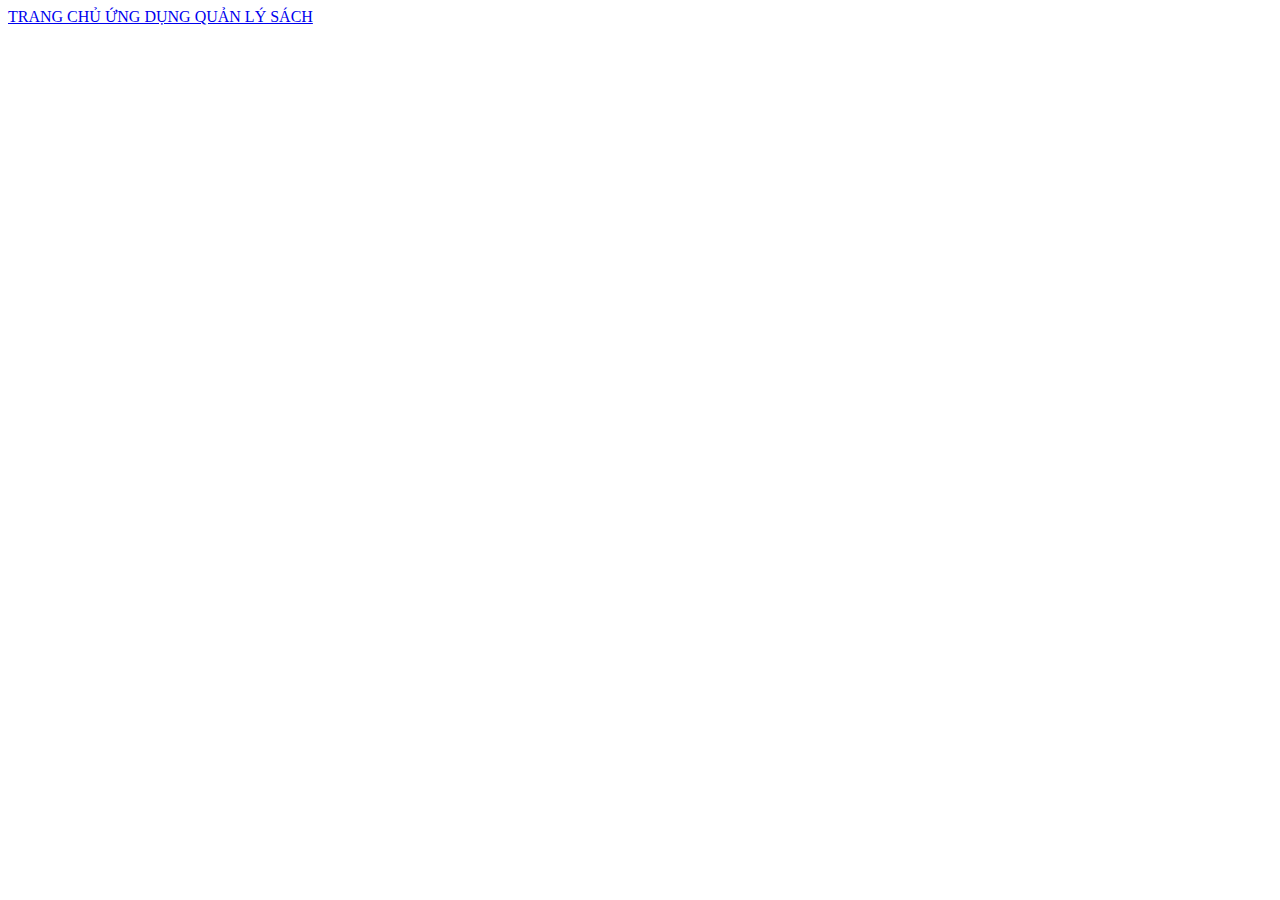
<file: src/main/resources/templates/home/index.html>
<!DOCTYPE html>
<html xmlns:th="http://www.thymeleaf.org" lang="en">
<head>
    <meta charset="UTF-8">
    <meta http-equiv="X-UA-Compatible" content="IE=edge">
    <meta name="viewport" content="width=device-width, initialscale=1.0">
    <title>ỨNG DỤNG QUẢN LÝ SÁCH</title>
    <th:block th:replace="~{layout::link-css}"></th:block>
    <th:block th:replace="~{layout::custom-css}"></th:block>
</head>
<body>
<th:block th:replace="~{layout::header}"></th:block>
<div class="container">
    <nav class="navbar navbar-light bg-light">
        <div class="container-fluid">
            <a class="navbar-brand" href="#">
                TRANG CHỦ ỨNG DỤNG QUẢN LÝ SÁCH
            </a>
        </div>
    </nav>
</div>
<th:block th:replace="~{layout::footer}"></th:block>
</body>
</html>
</file>
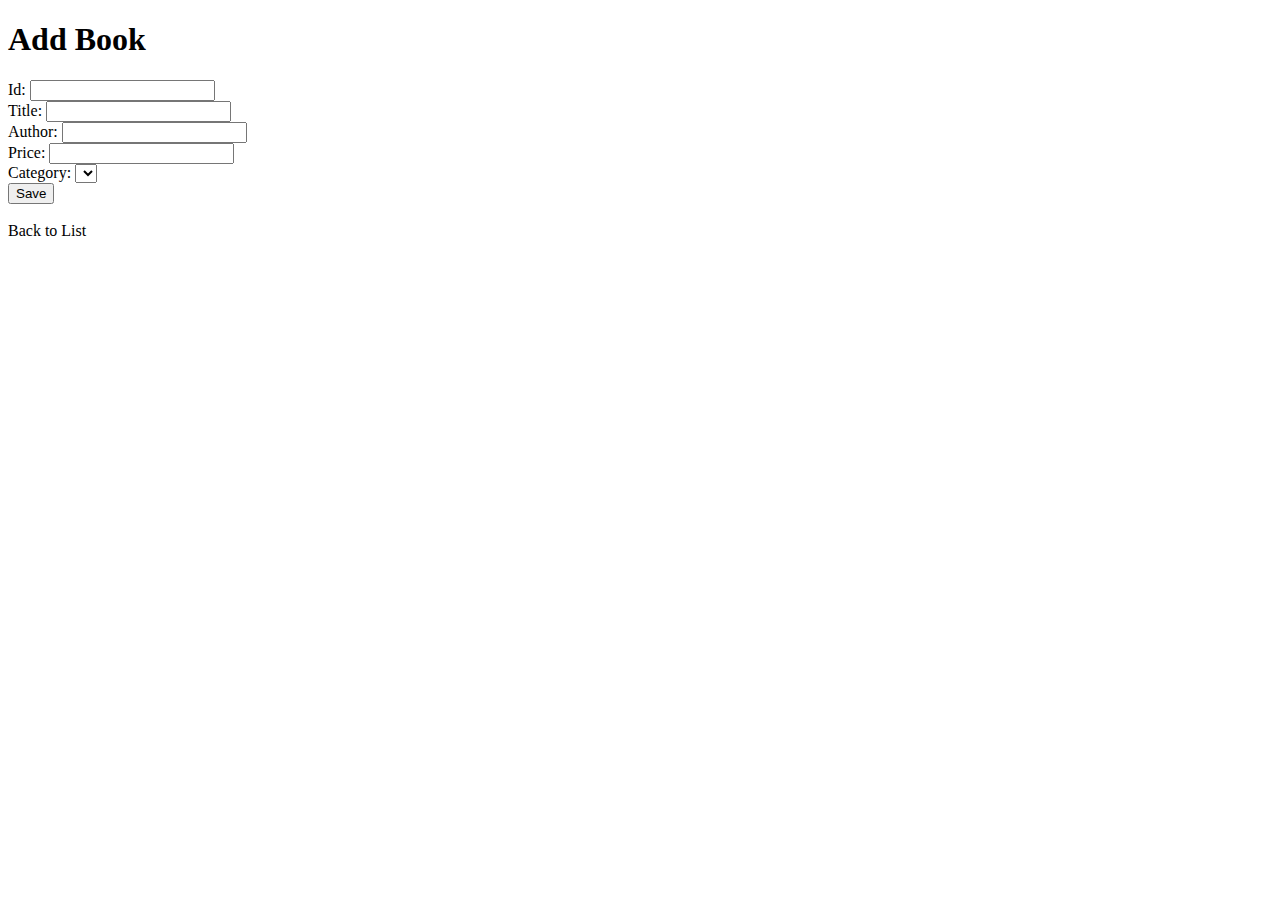
<file: src/main/resources/templates/book/add.html>
<!DOCTYPE html>
<html xmlns:th="http://www.thymeleaf.org" lang="en">
<head>
    <meta charset="UTF-8">
    <meta http-equiv="X-UA-Compatible" content="IE=edge">
    <meta name="viewport" content="width=device-width, initialscale=1.0">
    <th:block th:replace="~{layout::link-css}"></th:block>
    <th:block th:replace="~{layout::custom-css}"></th:block>
    <title>Add Book</title>
</head>
<body>
<th:block th:replace="~{layout::header}"></th:block>
<div class="container">
    <h1>Add Book</h1>
    <form th:action="@{/books/add}" th:object="${book}" method="post">
        <div class="col-6 mb-3">
            <label class="form-label" for="id">Id:</label>
            <input class="form-control" type="text" th:field="*{id}" id="id">
        </div>
        <div class="col-6 mb-3">
            <label class="form-label" for="title">Title:</label>
            <input class="form-control" type="text" th:field="*{title}" id="title">
        </div>
        <div class="col-6 mb-3">
            <label class="form-label" for="author">Author:</label>
            <input class="form-control" type="text" th:field="*{author}" id="author">
        </div>
        <div class="col-6 mb-3">
            <label class="form-label" for="price">Price:</label>
            <input class="form-control" type="text" th:field="*{price}" id="price">
        </div>
        <div class="col-6 mb-3">
            <label class="form-label" for="category">Category:</label>
            <select class="form-control" th:field="*{category}" id="category">
                <option th:each="category : ${categories}" th:value="${category.name}" th:text="${category.name}"></option>
            </select>
        </div>
        <input type="submit" class="btn btn-primary" value="Save">
    </form>
    <br>
    <a th:href="@{/books}">Back to List</a>
</div>
<th:block th:replace="~{layout::footer}"></th:block>
</body>
</html>
</file>
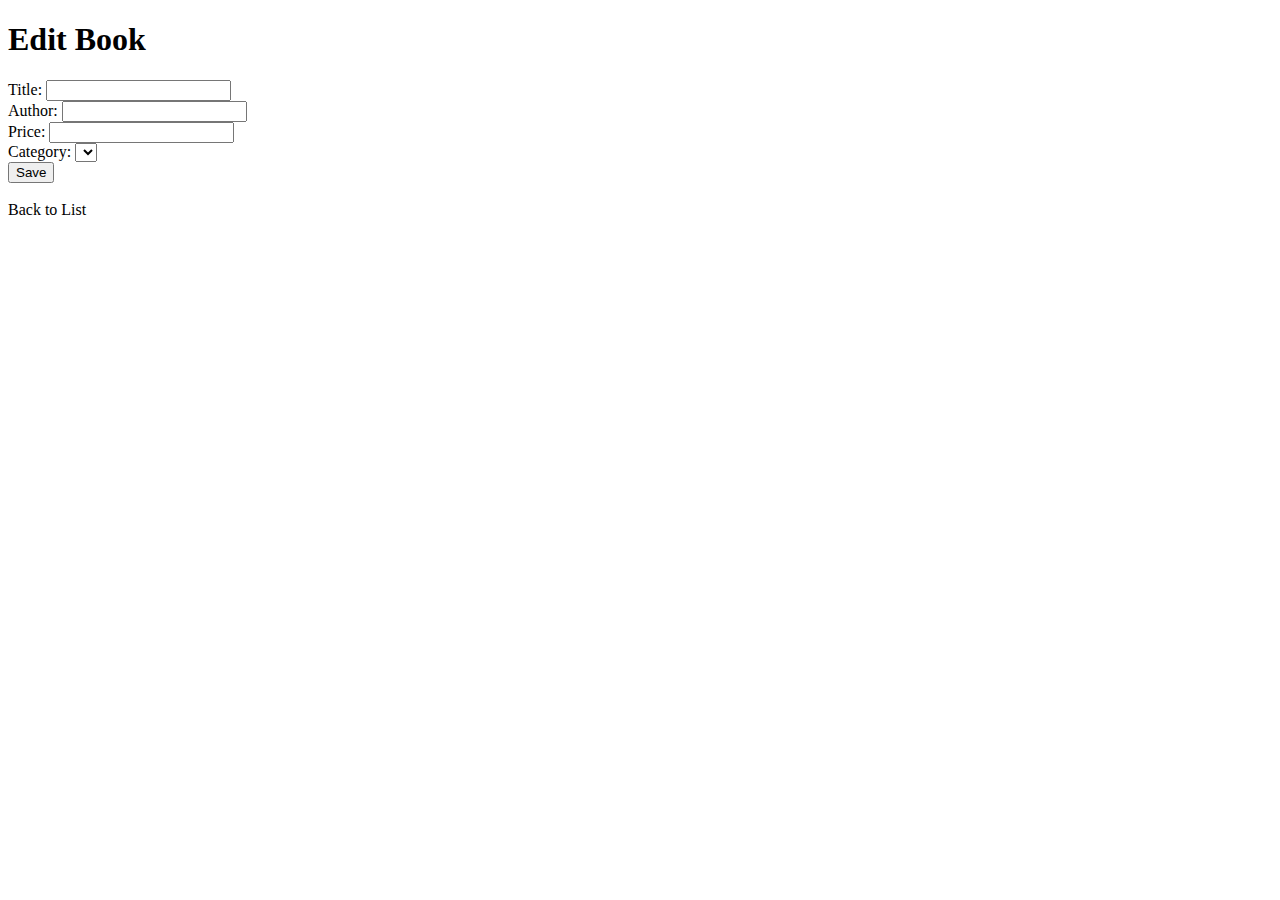
<file: src/main/resources/templates/book/edit.html>
<!DOCTYPE html>
<html xmlns:th="http://www.thymeleaf.org" lang="en">
<head>
    <meta charset="UTF-8">
    <meta http-equiv="X-UA-Compatible" content="IE=edge">
    <meta name="viewport" content="width=device-width, initialscale=1.0">
    <th:block th:replace="~{layout::link-css}"></th:block>
    <th:block th:replace="~{layout::custom-css}"></th:block>
    <title>Edit Book</title>
</head>
<body>
<th:block th:replace="~{layout::header}"></th:block>
<div class="container">
    <h1>Edit Book</h1>
    <form th:action="@{/books/edit}" th:object="${book}" method="post">
        <input type="hidden" th:field="*{id}">
        <div class="col-6 mb-3">
            <label class="form-label" for="title">Title:</label>
            <input class="form-control" type="text" th:field="*{title}" id="title">
        </div>
        <div class="col-6 mb-3">
            <label class="form-label" for="author">Author:</label>
            <input class="form-control" type="text" th:field="*{author}" id="author">
        </div>
        <div class="col-6 mb-3">
            <label class="form-label" for="price">Price:</label>
            <input class="form-control" type="text" th:field="*{price}" id="price">
        </div>
        <div class="col-6 mb-3">
            <label class="form-label" for="category">Category:</label>
            <select class="form-control" th:field="*{category}" id="category">
                <option th:each="category : ${categories}" th:value="${category.name}" th:text="${category.name}" th:selected="${category.name == book.category}"></option>
            </select>
        </div>
        <input type="submit" class="btn btn-primary" value="Save">
    </form>
    <br>
    <a th:href="@{/books}">Back to List</a>
</div>
<th:block th:replace="~{layout::footer}"></th:block>
</body>
</html>
</file>
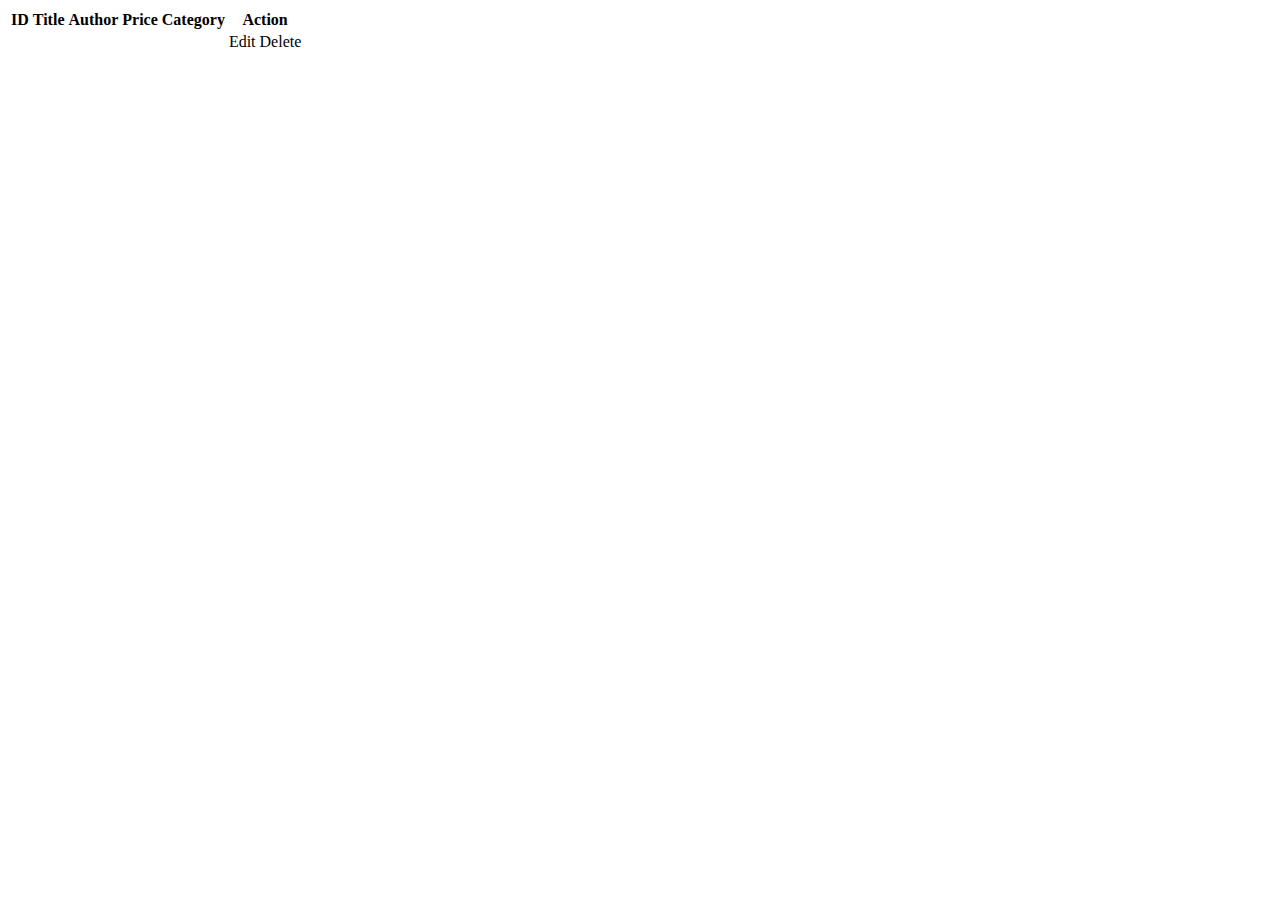
<file: src/main/resources/templates/book/list.html>
<!DOCTYPE html>
<html xmlns:th="http://www.thymeleaf.org" lang="en">
<head>
    <meta charset="UTF-8">
    <meta http-equiv="X-UA-Compatible" content="IE=edge">
    <meta name="viewport" content="width=device-width, initialscale=1.0">
    <title>My Book List</title>
    <th:block th:replace="~{layout::link-css}"></th:block>
    <th:block th:replace="~{layout::custom-css}"></th:block>
</head>
<body>
<th:block th:replace="~{layout::header}"></th:block>
<div class="container">
    <table class="table">
        <tr>
            <th>ID</th>
            <th>Title</th>
            <th>Author</th>
            <th>Price</th>
            <th>Category</th>
            <th>Action</th>
        </tr>
        <tr th:each="book : ${books}">
            <td th:text="${book.getId()}"></td>
            <td th:text="${book.getTitle()}"></td>
            <td th:text="${book.getAuthor()}"></td>
            <td th:text="${book.getPrice()}"></td>
            <td th:text="${book.getCategory()}"></td>
            <td colspan="2">
                <a class="btn btn-primary"
                   th:href="@{/books/edit/{id}(id=${book.getId()})}">Edit</a>
                <a class="btn btn-danger"
                   th:href="@{/books/delete/{id}(id=${book.getId()})}"
                   onclick="return confirm('Are you sure you want to delete this book?')">Delete</a>
            </td>
        </tr>
    </table>
</div>
<th:block th:replace="~{layout::footer}"></th:block>
</body>
</html>
</file>
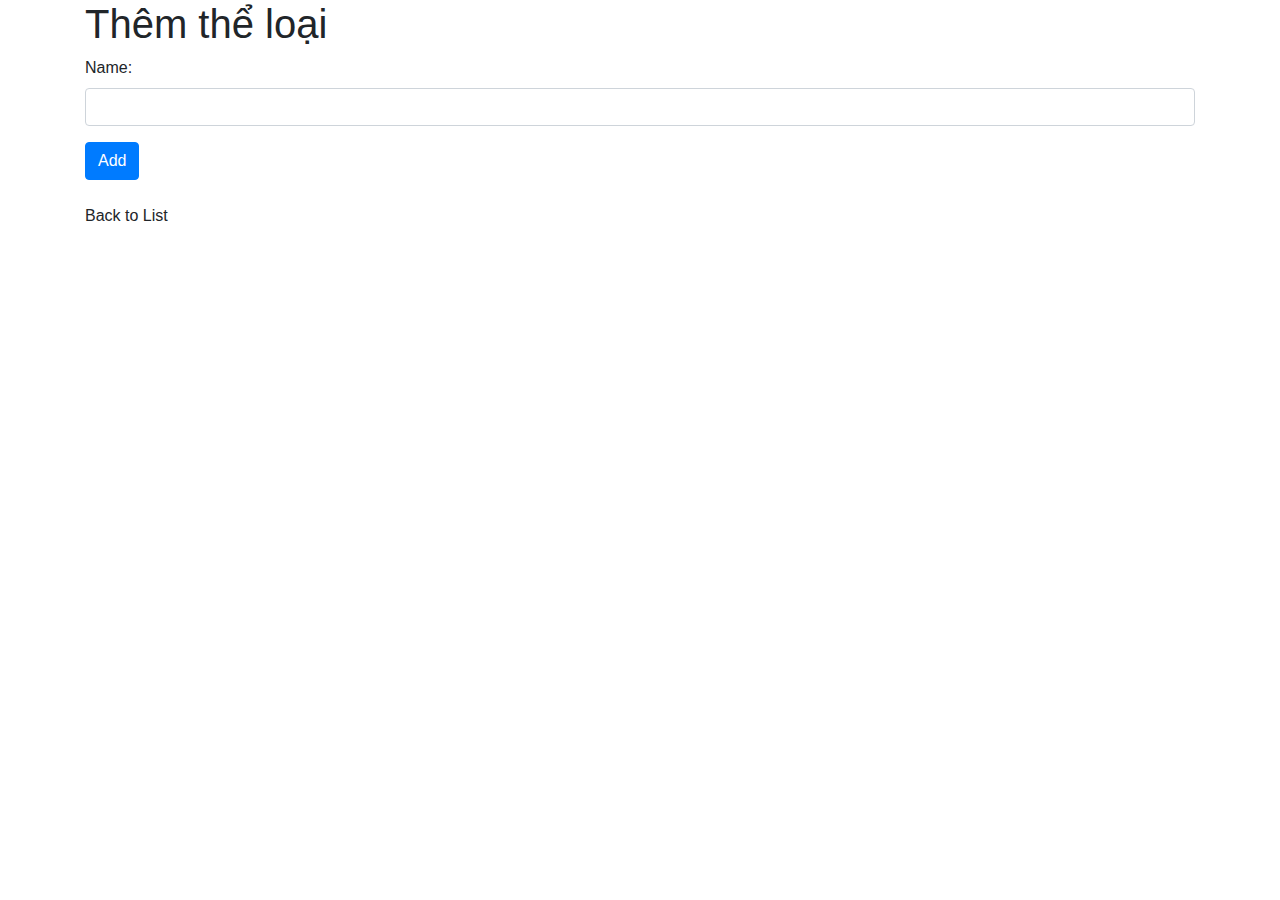
<file: src/main/resources/templates/category/add.html>
<!DOCTYPE html>
<html xmlns:th="http://www.thymeleaf.org">
<head>
    <title>Thêm thể loại</title>
    <link rel="stylesheet" href="https://stackpath.bootstrapcdn.com/bootstrap/4.3.1/css/bootstrap.min.css">
</head>
<body>
<div class="container">
    <h1>Thêm thể loại</h1>
    <form th:action="@{/categories/add}" th:object="${category}" method="post">
        <div class="form-group">
            <label for="name">Name:</label>
            <input type="text" th:field="*{name}" class="form-control" id="name" required>
        </div>
        <button type="submit" class="btn btn-primary">Add</button>
    </form>
    <br>
    <a th:href="@{/categories}">Back to List</a>
</div>
</body>
</html>
</file>
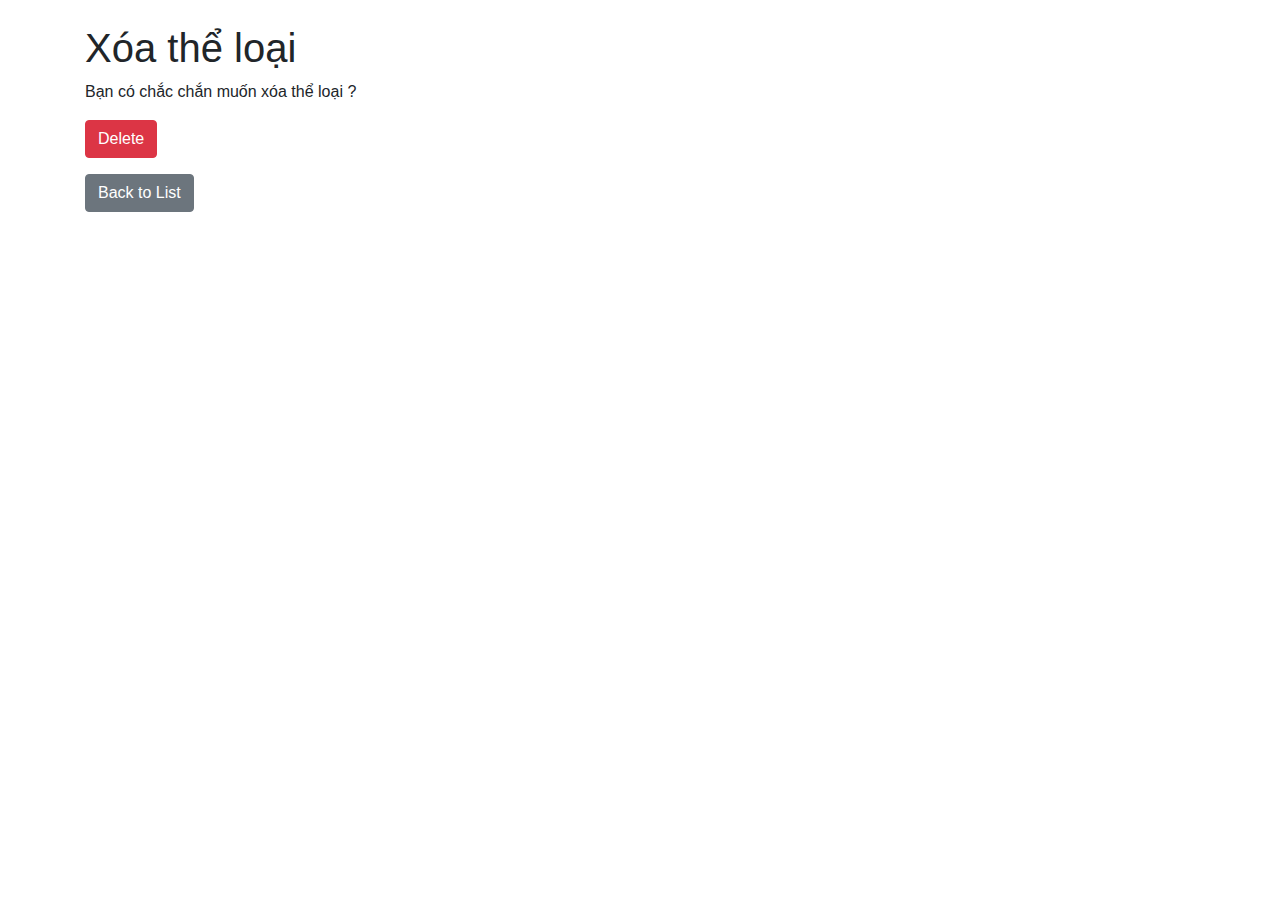
<file: src/main/resources/templates/category/delete.html>
<!DOCTYPE html>
<html xmlns:th="http://www.thymeleaf.org" lang="en">
<head>
    <meta charset="UTF-8">
    <meta name="viewport" content="width=device-width, initial-scale=1.0">
    <title>Xóa thể loại</title>
    <link rel="stylesheet" href="https://stackpath.bootstrapcdn.com/bootstrap/4.5.2/css/bootstrap.min.css">
</head>
<body>
<div class="container">
    <h1 class="mt-4">Xóa thể loại</h1>
    <p>Bạn có chắc chắn muốn xóa thể loại <strong th:text="${category.name}"></strong>?</p>
    <form th:action="@{/categories/delete}" th:object="${category}" method="post">
        <button type="submit" class="btn btn-danger">Delete</button>
    </form>
    <a href="/categories" class="btn btn-secondary mt-3">Back to List</a>
</div>
</body>
</html>
</file>
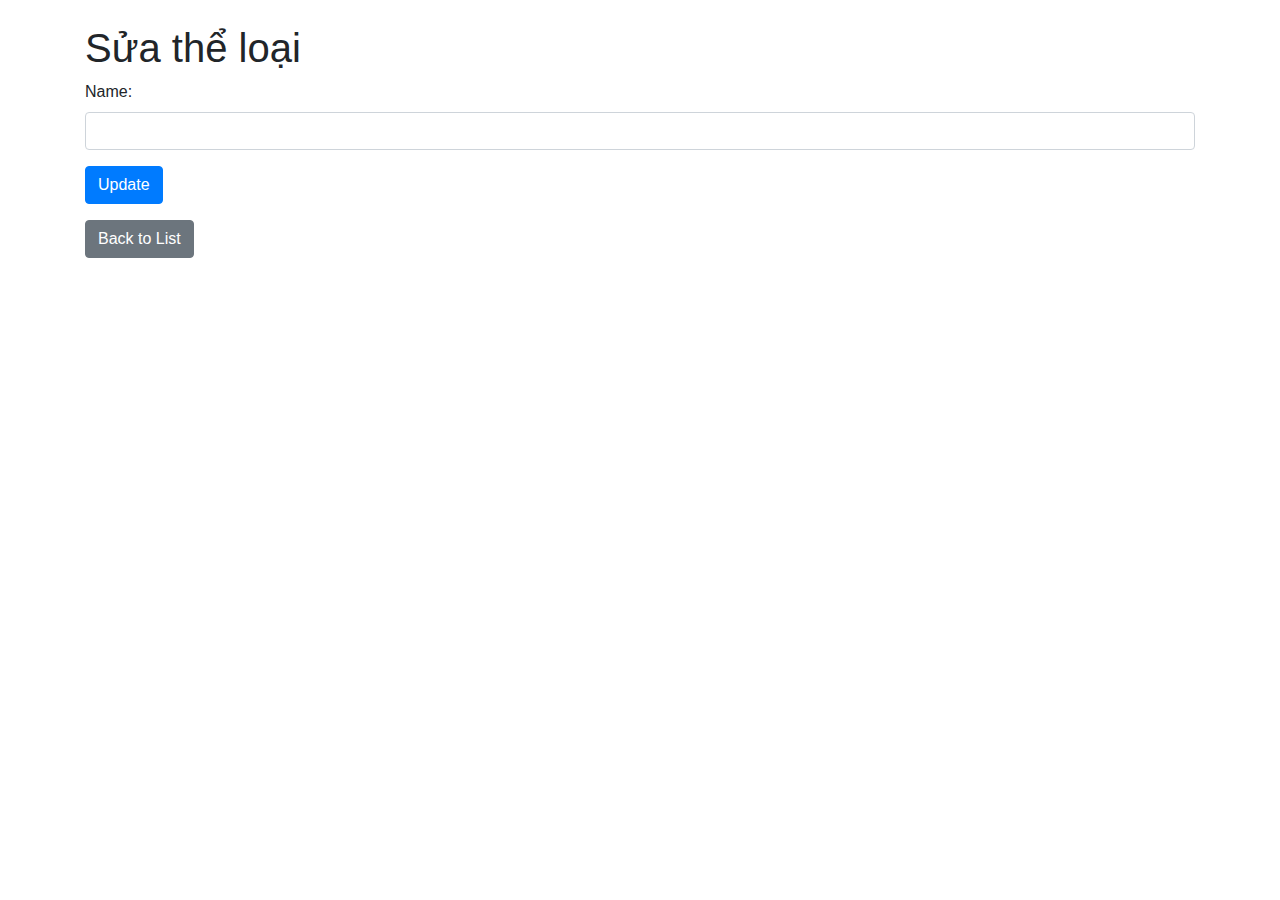
<file: src/main/resources/templates/category/edit.html>
<!DOCTYPE html>
<html xmlns:th="http://www.thymeleaf.org" lang="en">
<head>
    <meta charset="UTF-8">
    <meta name="viewport" content="width=device-width, initial-scale=1.0">
    <title>Sửa thể loại</title>
    <link rel="stylesheet" href="https://stackpath.bootstrapcdn.com/bootstrap/4.5.2/css/bootstrap.min.css">
</head>
<body>
<div class="container">
    <h1 class="mt-4">Sửa thể loại</h1>
    <form th:action="@{/categories/edit}" th:object="${category}" method="post">
        <div class="form-group">
            <label for="name">Name:</label>
            <input type="text" class="form-control" id="name" th:field="*{name}">
        </div>
        <button type="submit" class="btn btn-primary">Update</button>
    </form>
    <a href="/categories" class="btn btn-secondary mt-3">Back to List</a>
</div>
</body>
</html>
</file>
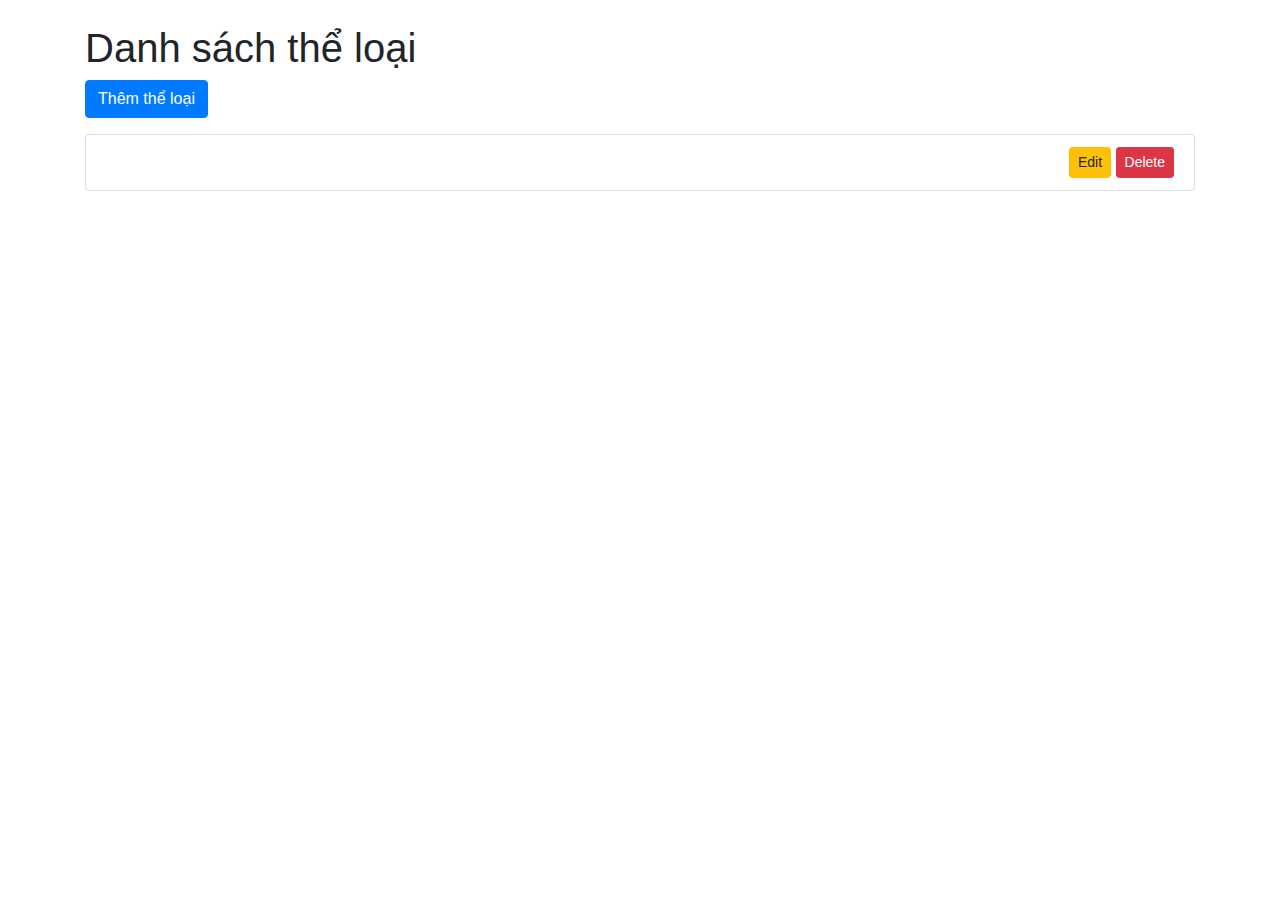
<file: src/main/resources/templates/category/list.html>
<!DOCTYPE html>
<html xmlns:th="http://www.thymeleaf.org" lang="en">
<head>
    <meta charset="UTF-8">
    <meta name="viewport" content="width=device-width, initial-scale=1.0">
    <title>Danh sách thể loại</title>
    <link rel="stylesheet" href="https://stackpath.bootstrapcdn.com/bootstrap/4.5.2/css/bootstrap.min.css">
</head>
<body>
<div class="container">
    <h1 class="mt-4">Danh sách thể loại</h1>
    <a href="/categories/add" class="btn btn-primary mb-3">Thêm thể loại</a>
    <ul class="list-group">
        <li th:each="category : ${categories}" class="list-group-item d-flex justify-content-between align-items-center">
            <span th:text="${category.name}"></span>
            <span>
                <a th:href="@{/categories/edit/{id}(id=${category.id})}" class="btn btn-warning btn-sm">Edit</a>
                <a th:href="@{/categories/delete/{id}(id=${category.id})}" class="btn btn-danger btn-sm">Delete</a>
            </span>
        </li>
    </ul>
</div>
</body>
</html>
</file>
